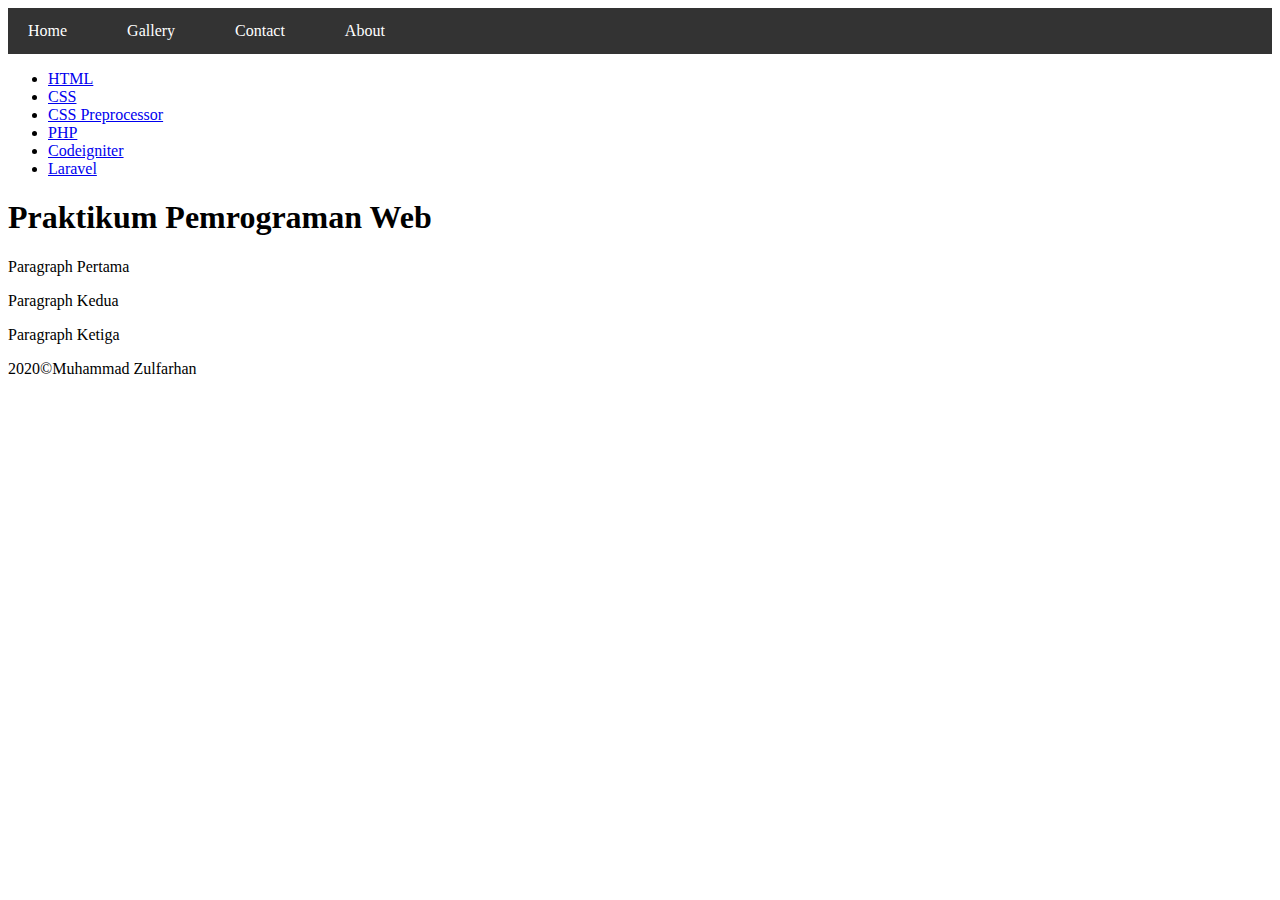
<file: index.html>
<!DOCTYPE html>
<html>
<head>
    <title>Latihan CSS</title>
    <link rel="stylesheet" href="variabel.css">
</head>
<body>
    <div class="navbar">
        <ul>
            <li><a href="index.html">Home</a></li>
            <li><a href="https://images7.alphacoders.com/928/thumb-1920-928770.jpg">Gallery</a></li>
            <li><a href="#">Contact</a></li>
            <li><a href="#">About</a></li>
        </ul>
    </div>
    <div class="sidebar">
        <ul>
            <li><a href="#">HTML</a></li>
            <li><a href="#">CSS</a></li>
            <li><a href="#">CSS Preprocessor</a></li>
            <li><a href="#">PHP</a></li>
            <li><a href="#">Codeigniter</a></li>
            <li><a href="#">Laravel</a></li>
        </ul>
    </div>
    <div class="content">
        <h1>Praktikum Pemrograman Web</h1>
        <p>Paragraph Pertama</p>
        <p>Paragraph Kedua</p>
        <p>Paragraph Ketiga</p>
    </div>
    <div class="footer">
        <p>2020&copy;Muhammad Zulfarhan</p>
    </div>
</body>
</html>
</file>
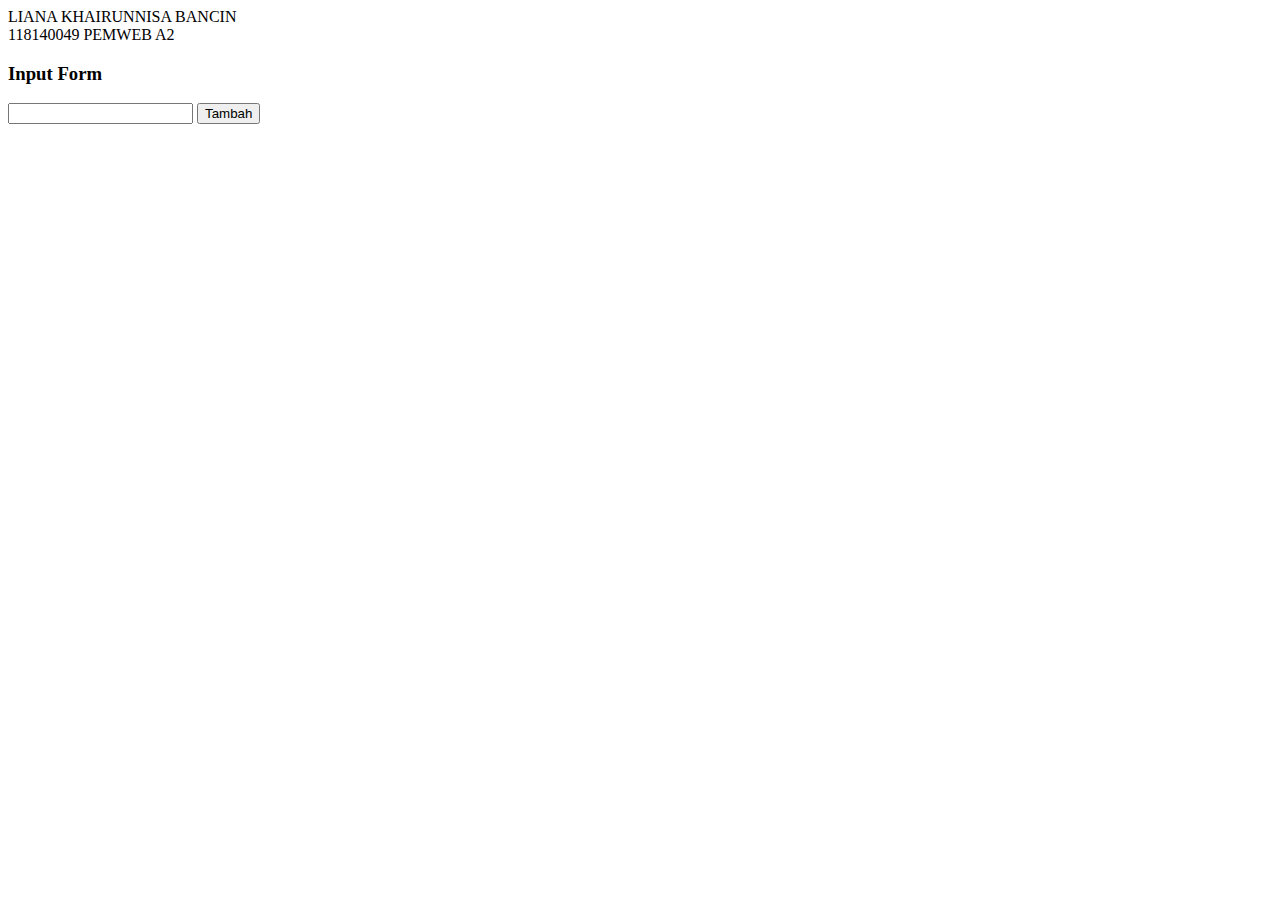
<file: Tugas1.html>
<!DOCTYPE html>
<html lang="en">
<head>
    <title>Tugas 1 Js</title>
</head>
<body>
    <div name = "nama">LIANA KHAIRUNNISA BANCIN</div>
    <div class="class">118140049 PEMWEB A2</div>
    <h3>Input Form</h3>
    <input type="text" id="tambah">
    <button type="submit" onclick="tambahData()">Tambah</button>

    <div id="daftar">

    </div>
<script src="Tugas1js.js"></script>
</body>
</html>
</file>
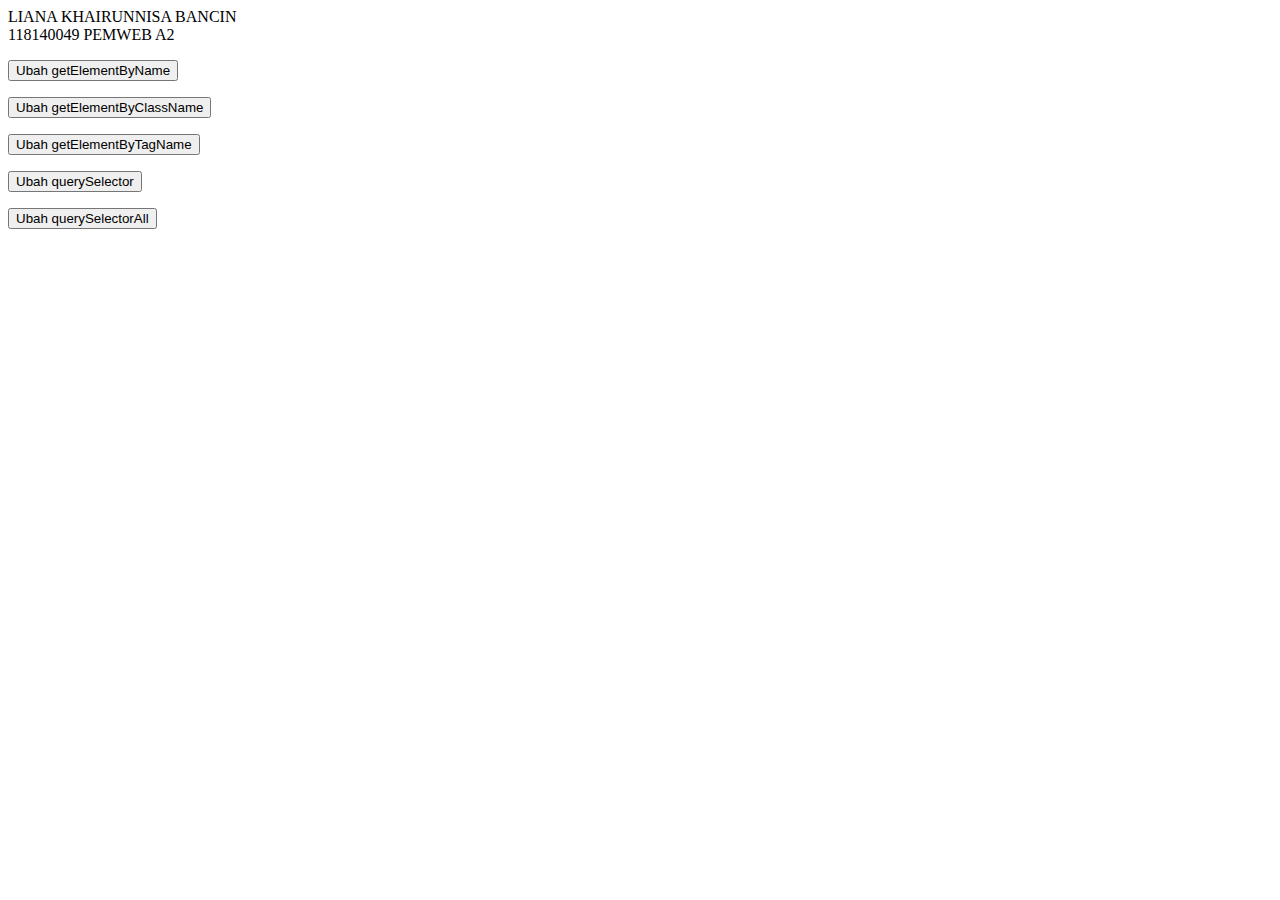
<file: Tugas2.html>
<!DOCTYPE html>
<html lang="en">
<head>
    <title>Tugas 2 Js</title>
</head>
<body>
    <div name = "nama">LIANA KHAIRUNNISA BANCIN</div>
    <div class="class">118140049 PEMWEB A2</div>

    <p><button onclick="berubahWarna(document.getElementsByName('nama'), 'red', 'array')">Ubah getElementByName</button>
    </p>
    <p><button onclick="berubahWarna(document.getElementsByClassName('class'), 'green', 'array')">Ubah getElementByClassName</button>
    </p>
    <p><button onclick="berubahWarna(document.getElementsByTagName('h1'), 'blue', 'array')">Ubah getElementByTagName</button>
    </p>
    <p><button onclick="berubahWarna(document.querySelector('p'), 'yellow', 'nonarray')">Ubah querySelector</button>
    </p>
    <p><button onclick="berubahWarna(document.querySelectorAll('p'), 'purple', 'array')">Ubah querySelectorAll</button>
    </p>
<script>
    function berubahWarna(target, warna, bentuk){
        if(bentuk == 'array'){
            for(i = 0 ; i < target.length ; i++){
                target[i].style.color = warna;
            }
        }
        else{
            target.style.color = warna;
        }
    }
</script>
</body>
</html>
</file>
<file: variabel.css>
.navbar ul {
  list-style-type: none;
  margin: 0;
  padding: 0;
  overflow: hidden;
  background-color: #333;
}

.navbar li {
  float: left;
  margin-right: 20px;
}

.navbar li a {
  display: block;
  color: white;
  text-align: center;
  padding: 14px 20px;
  -webkit-text-decoration: #5fdfff;
          text-decoration: #5fdfff;
}

.navbar li a:hover {
  background-color: #5fdfff;
}
/*# sourceMappingURL=variabel.css.map */
</file>
